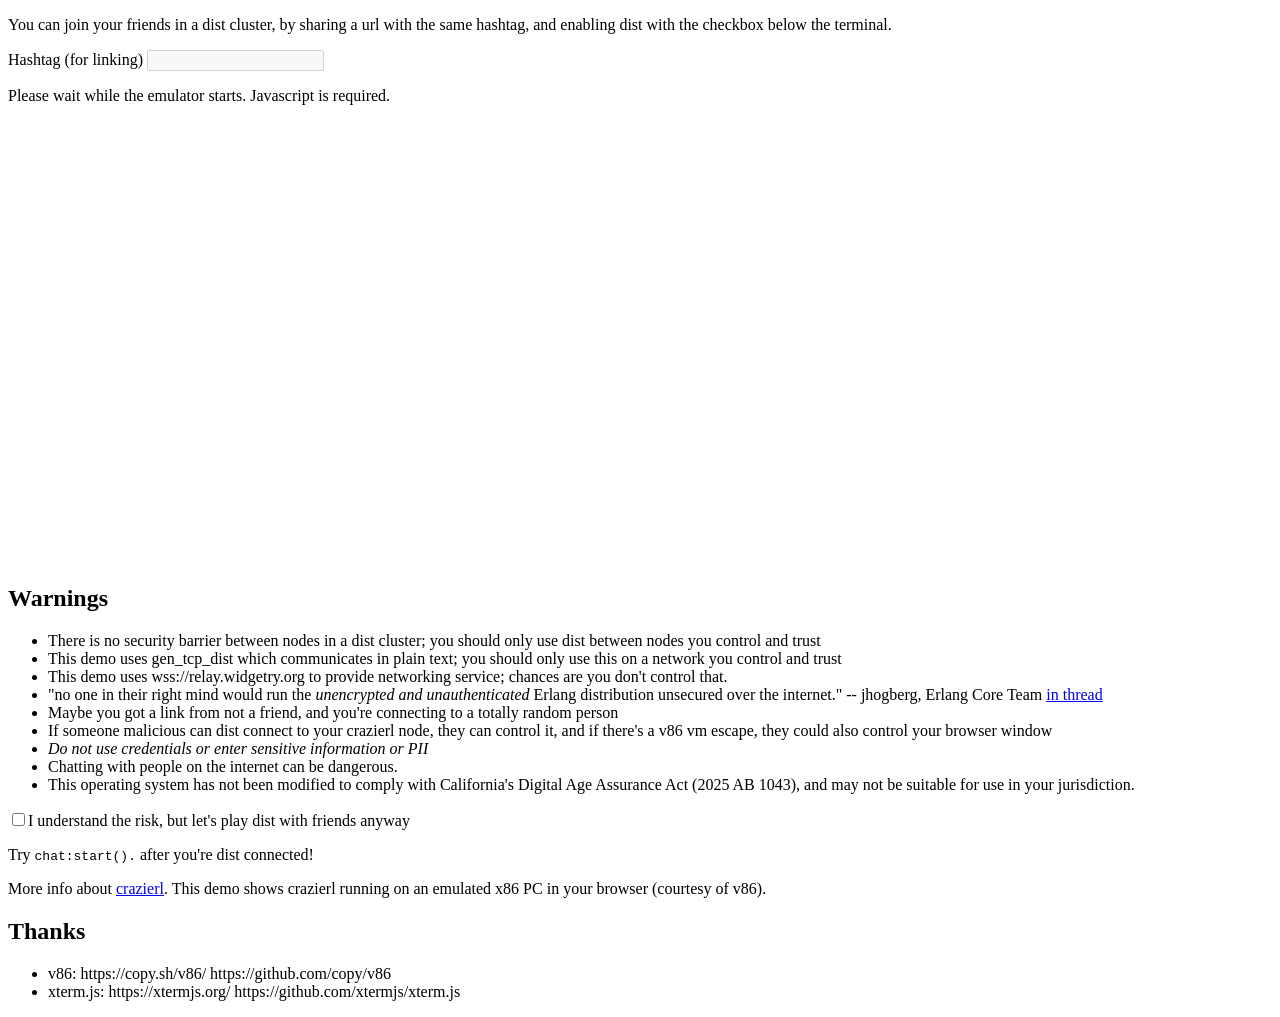
<file: website/demo/index.html>
<!doctype html>
<title>(cylon) Crazierl: an Erlang Operating System</title>
<head>
<!-- this is probably not very helpful, but let's try -->
<meta http-equiv="Content-Security-Policy" content=
"default-src 'none';
style-src 'self';
script-src 'self' 'wasm-unsafe-eval' blob:;
connect-src 'self' wss://relay.widgetry.org/ wss://gather.crazierl.net/;
img-src 'self'"
>
<link rel="stylesheet" href="xterm.css">
<link rel="stylesheet" href="demo.css">
<link href="favicon.ico" rel="icon" type="image/x-icon">
</head>
<p> You can join your friends in a dist cluster, by sharing a url with the
same hashtag, and enabling dist with the checkbox below the terminal.

<p>Hashtag (for linking) <input id="hash" size=20 disabled=true></p>

<p> Please wait while the emulator starts. Javascript is required.
 
<div id="terminal"></div>
<br><br>
<h2>Warnings</h2>
<ul>
<li>There is no security barrier between nodes in a dist cluster; you should
only use dist between nodes you control and trust</li>
<li>This demo uses gen_tcp_dist which communicates in plain text; you should
only use this on a network you control and trust</li>
<li>This demo uses wss://relay.widgetry.org to provide networking service;
chances are you don't control that.</li>
<li>"no one in their right mind would run the <i>unencrypted and
unauthenticated</i> Erlang distribution unsecured over the internet." --
jhogberg, Erlang Core Team <a
href="https://erlangforums.com/t/does-a-security-issue-with-the-node-cookies-continue-to-exist-nowadays/4035/3">in
thread</a></li>
<li>Maybe you got a link from not a friend, and you're
connecting to a totally random person</li>
<li>If someone malicious can dist connect to your crazierl node, they can
control it, and if there's a v86 vm escape, they could also control your browser window
<li><em>Do not use credentials or enter sensitive information or PII</em>
<li>Chatting with people on the internet can be dangerous.
<li>This operating system has not been modified to comply with California's Digital Age Assurance Act
(2025 AB 1043), and may not be suitable for use in your jurisdiction.
</ul>
<p><input type="checkbox" id="dist_consent"><label>I understand the risk,
but let's play dist with friends anyway</label></p>

<p>Try <code>chat:start().</code> after you're dist connected!</p>

<p>More info about <a href="/">crazierl</a>. This demo shows crazierl
running on an emulated x86 PC in your browser (courtesy of v86).</p>


<h2>Thanks</h2> 

<ul>
<li>v86: https://copy.sh/v86/ https://github.com/copy/v86
<li>xterm.js: https://xtermjs.org/ https://github.com/xtermjs/xterm.js
</ul>

<script src="libv86.js"></script>
<script src="xterm.js"></script> 
<script src="demo.js"></script>
<!-- favicon courtesy of https://www.favicon.cc/?action=icon&file_id=977539 -->
</file>
<file: website/demo/xterm.css>
/**
 * Copyright (c) 2014 The xterm.js authors. All rights reserved.
 * Copyright (c) 2012-2013, Christopher Jeffrey (MIT License)
 * https://github.com/chjj/term.js
 * @license MIT
 *
 * Permission is hereby granted, free of charge, to any person obtaining a copy
 * of this software and associated documentation files (the "Software"), to deal
 * in the Software without restriction, including without limitation the rights
 * to use, copy, modify, merge, publish, distribute, sublicense, and/or sell
 * copies of the Software, and to permit persons to whom the Software is
 * furnished to do so, subject to the following conditions:
 *
 * The above copyright notice and this permission notice shall be included in
 * all copies or substantial portions of the Software.
 *
 * THE SOFTWARE IS PROVIDED "AS IS", WITHOUT WARRANTY OF ANY KIND, EXPRESS OR
 * IMPLIED, INCLUDING BUT NOT LIMITED TO THE WARRANTIES OF MERCHANTABILITY,
 * FITNESS FOR A PARTICULAR PURPOSE AND NONINFRINGEMENT. IN NO EVENT SHALL THE
 * AUTHORS OR COPYRIGHT HOLDERS BE LIABLE FOR ANY CLAIM, DAMAGES OR OTHER
 * LIABILITY, WHETHER IN AN ACTION OF CONTRACT, TORT OR OTHERWISE, ARISING FROM,
 * OUT OF OR IN CONNECTION WITH THE SOFTWARE OR THE USE OR OTHER DEALINGS IN
 * THE SOFTWARE.
 *
 * Originally forked from (with the author's permission):
 *   Fabrice Bellard's javascript vt100 for jslinux:
 *   http://bellard.org/jslinux/
 *   Copyright (c) 2011 Fabrice Bellard
 *   The original design remains. The terminal itself
 *   has been extended to include xterm CSI codes, among
 *   other features.
 */

/**
 *  Default styles for xterm.js
 */

.xterm {
    font-feature-settings: "liga" 0;
    position: relative;
    user-select: none;
    -ms-user-select: none;
    -webkit-user-select: none;
}

.xterm.focus,
.xterm:focus {
    outline: none;
}

.xterm .xterm-helpers {
    position: absolute;
    top: 0;
    /**
     * The z-index of the helpers must be higher than the canvases in order for
     * IMEs to appear on top.
     */
    z-index: 5;
}

.xterm .xterm-helper-textarea {
    padding: 0;
    border: 0;
    margin: 0;
    /* Move textarea out of the screen to the far left, so that the cursor is not visible */
    position: absolute;
    opacity: 0;
    left: -9999em;
    top: 0;
    width: 0;
    height: 0;
    z-index: -5;
    /** Prevent wrapping so the IME appears against the textarea at the correct position */
    white-space: nowrap;
    overflow: hidden;
    resize: none;
}

.xterm .composition-view {
    /* TODO: Composition position got messed up somewhere */
    background: #000;
    color: #FFF;
    display: none;
    position: absolute;
    white-space: nowrap;
    z-index: 1;
}

.xterm .composition-view.active {
    display: block;
}

.xterm .xterm-viewport {
    /* On OS X this is required in order for the scroll bar to appear fully opaque */
    background-color: #000;
    overflow-y: scroll;
    cursor: default;
    position: absolute;
    right: 0;
    left: 0;
    top: 0;
    bottom: 0;
}

.xterm .xterm-screen {
    position: relative;
}

.xterm .xterm-screen canvas {
    position: absolute;
    left: 0;
    top: 0;
}

.xterm .xterm-scroll-area {
    visibility: hidden;
}

.xterm-char-measure-element {
    display: inline-block;
    visibility: hidden;
    position: absolute;
    top: 0;
    left: -9999em;
    line-height: normal;
}

.xterm {
    cursor: text;
}

.xterm.enable-mouse-events {
    /* When mouse events are enabled (eg. tmux), revert to the standard pointer cursor */
    cursor: default;
}

.xterm.xterm-cursor-pointer {
    cursor: pointer;
}

.xterm.column-select.focus {
    /* Column selection mode */
    cursor: crosshair;
}

.xterm .xterm-accessibility,
.xterm .xterm-message {
    position: absolute;
    left: 0;
    top: 0;
    bottom: 0;
    right: 0;
    z-index: 10;
    color: transparent;
}

.xterm .live-region {
    position: absolute;
    left: -9999px;
    width: 1px;
    height: 1px;
    overflow: hidden;
}

.xterm-dim {
    opacity: 0.5;
}

.xterm-underline {
    text-decoration: underline;
}
</file>
<file: website/demo/demo.css>
#terminal {
    width: 720px;
    height: 408px;
}
</file>
